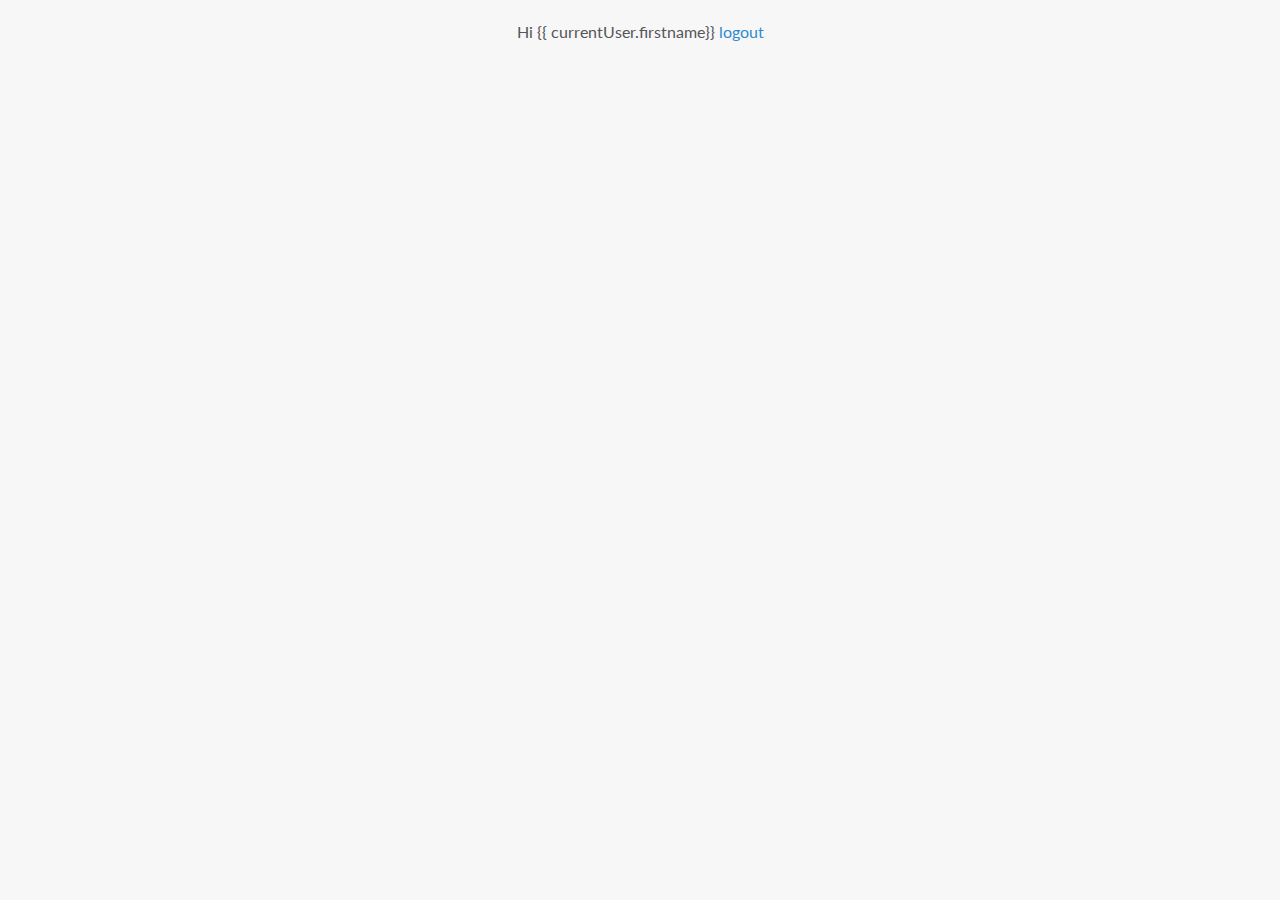
<file: index.html>
<!doctype html>
<html lang="en" ng-app="myApp">
<head>
  <meta charset="UTF-8">
  <title>Office Registration</title>
  <meta name="viewport" content="width=device-width, user-scalable=no">
  <link href='https://fonts.googleapis.com/css?family=Lato:400,100,700,900' rel='stylesheet' type='text/css'>
  <link rel="stylesheet" href="css/style.css">

  <script src="js/lib/angular/angular.min.js"></script>
  <script src="js/lib/angular/angular-route.min.js"></script>
  <script src="js/lib/angular/angular-animate.min.js"></script>

  <script src="https://cdn.firebase.com/js/client/2.2.4/firebase.js"></script>
  <script src="https://cdn.firebase.com/libs/angularfire/1.1.3/angularfire.min.js"></script>

  <script src="js/app.js"></script>
  <script src="js/services/authentication.js"></script>
  <script src="js/controllers/registration.js"></script>
  <script src="js/controllers/success.js"></script>

</head>
<body>
<header>
  <nav class="cf" ng-include="'views/nav.html'"></nav>
</header>
<div class="page">

  <div class="userinfo" ng-show="currentUser" ng-controller="RegistrationController">
    <span class="userinfo">Hi {{ currentUser.firstname}}</span> 
    <a ng-href="#/login" ng-click="logout()">logout</a>
  </div>

  <main class="cf" ng-view>
  </main>
</div>
</body>
</html>
</file>
<file: css/style.css>
html {
  box-sizing: border-box;
}
*, *:before, *:after {
  box-sizing: inherit;
}


html, body, div, span, applet, object, iframe,
h1, h2, h3, h4, h5, h6, p, blockquote, pre,
a, abbr, acronym, address, big, cite, code,
del, dfn, em, img, ins, kbd, q, s, samp,
small, strike, strong, sub, sup, tt, var,
b, u, i, center,
dl, dt, dd, ol, ul, li,
fieldset, form, label, legend,
table, caption, tbody, tfoot, thead, tr, th, td,
article, aside, canvas, details, embed,
figure, figcaption, footer, header, hgroup,
menu, nav, output, ruby, section, summary,
time, mark, audio, video {
  margin: 0;
  padding: 0;
  border: 0;
  font: inherit;
  font-size: 100%;
  vertical-align: baseline; }

html {
  line-height: 1; }

ol, ul {
  list-style: none; }

table {
  border-collapse: collapse;
  border-spacing: 0; }

caption, th, td {
  text-align: left;
  font-weight: normal;
  vertical-align: middle; }

q, blockquote {
  quotes: none; }

  q:before, q:after, blockquote:before, blockquote:after {
    content: "";
    content: none; }

a img {
  border: none; }

article, aside, details, figcaption, figure, footer, header, hgroup, menu, nav, section, summary {
  display: block; }

* {
  -webkit-box-sizing: border-box;
  -moz-box-sizing: border-box;
  box-sizing: border-box; }


/* Base Styles */

.cf:before,
.cf:after {
    content: " "; /* 1 */
    display: table; /* 2 */
}

.cf:after {
    clear: both;
}

html {
  background-color: #F7F7F7;
  min-height: 100%;
  height: auto;
}

body  {
  font-family: Lato, 'Helvetica Nueue', Helvetica, Arial, sans-serif;
  font-size: 1rem;
  line-height: 160%;
  color: #555459;
  line-height: 1.5rem;
    *zoom: 1;
}

.card {
  background: white;
  width: 100%;
  max-width: 850px;
  margin-left: auto;
  margin-right: auto;
  padding: 10px 40px;
  text-align: center;
  position: relative;
  opacity: .95;
  border-radius: 4px;
  border: 1px solid #e8e8e8;
  box-shadow: 0 1px 0 rgba(0,0,0,.25);
}

@media all and (max-width: 400px) {
  main {
    width: 100%;
  }
}

h1, h2, h3, h4, h5, h6 {
  font-family: 'Lato', serif;
  font-weight: 100;
  text-shadow: 1px 1px rgb(255,255,255, 1);
}

a {
  color: #2D8BCF;
  font-family: Lato, 'Helvetica Nueue', Helvetica, Arial, sans-serif;
}

header {
  margin-bottom: 20px;
}

h1{
  font-size: 2.2rem;
  font-weight: 400;
  line-height: 100%;
  margin-bottom: 10px;
  padding-top: 10px;
  font-weight: 700;
    font-family: Lato,appleLogo,sans-serif;
    margin: 0 0 1rem;
}

h2{
  font-weight: 400;
  font-size: 1.5rem;
  line-height: 90%;
  margin-bottom: 5px;
  margin-top: 10px;
}

h3{
  margin-top: 0;
  line-height: 110%;
  margin-bottom: 5px;
}

p {
}

a.small {
  line-height: 100%;
  font-size: .9rem;
}

/* Form Styles */

input {
  width: 100%;
  display: inline-block;
  font-weight: 100;
  padding: 15px;
  margin: 5px 0;
  font-size: 1rem;
  font-weight: 100;
  color: #475B62;
  border: 1px solid #C5C5C5;
  border-radius: 4px;
  outline: 0;
}

input[type=radio] {
  width: auto;
}


.ng-enter.ng-enter-active,
.ng-leave {
  opacity: 1;
  height: 80px;
  overflow: hidden;
}

.ng-leave.ng-leave-active,
.ng-enter {
  opacity: 0;
  height: 0;
  overflow: hidden;
}

.btn {
    display: inline-block;
    padding: 12px 24px;
    margin-bottom: 0;
    font-size: 1.3rem;
    font-size: 400;
    line-height: 140%;
    text-align: center;
    text-decoration: none;
    white-space: nowrap;
    vertical-align: middle;
    cursor: pointer;
    border: 1px solid transparent;
    border-radius: 4px;
    background: #C61C6F;
    color: white;
    background-color: #2D8BCF;
    background-size: 18px 18px;
    min-width: 28px;
    min-height: 28px;
    background-position: center center;
    background-repeat: no-repeat;
    -webkit-user-select: none;
       -moz-user-select: none;
        -ms-user-select: none;
         -o-user-select: none;
            user-select: none;
}


.btn .btn-left { float: left; }
.btn .btn-right { float: right; }
.btn:hover { background-color: #DC322F; }

.btn-list { background-image: url(../images/icons/icon_list.png); }
.btn-checkin { background-color: #859835; background-image: url(../images/icons/icon_checkmark.png); }
.btn-delete { background-color: #C94C24; background-image: url(../images/icons/icon_trash.png); }
.btn-love { background-image: url(../images/icons/icon_heart.png); }
.btn-email { background-image: url(../images/icons/icon_email.png); }
.btn-meeting { background-image:  url(../images/icons/icon_meeting.png); }

.btn-pick {
  background: #2D8BCF url(../images/icons/icon_dice.png) 5px center no-repeat;
  background-size: 20px 20px;
  padding: 5px 5px 5px 30px;
  font-size: .8em;
  margin: 0 auto;
}

.btn-reset {
  background: #CB4B19 url(../images/icons/icon_reset.png)  5px center no-repeat;
  background-size: 20px 20px;
  padding: 5px 5px 5px 50px;
}


/*buttons*/

fieldset {
  margin: 10px 0;
}

.textintro h1 {
  margin: 0;
  padding: 0;
  margin-top: 20px;
}

.search {
  background: #F5F5F5;
  width: 100%;
  margin: 0 auto;
  margin-top: 10px;
  padding: 20px 30px;
  border-radius: 4px;
  text-align: left;
  font-size: 1.1rem;
  font-family: Lato, 'Helvetica Nueue', Helvetica, Arial, sans-serif;
}

.search h2 {
  color: #124E61;
  margin-bottom: 10px;
}

.search select {
  font-size: 1rem;
  padding: 10px 0 10px 15px;
  color: #475B62;
  background: rgba(255,255,255,0.4);
  border: 1px solid rgba(0,0,0,0.3);
}

.search input[type="text"] {
  margin-bottom: 10px;
}

.search input[type="checkbox"] {
  display: inline;
    background-color: #ddd;
    border: 1px solid #C5C5C5;
    display: inline-block;
    margin-right: 15px;
    -webkit-appearance: none;
}

.search label {
  font-size: 1rem;
  font-family: Lato, 'Helvetica Nueue', Helvetica, Arial, sans-serif;
  color: #576E75;
}

.search .formgroup {
  float: left;
  width: 33%;
}

.search .buttons {
  display: block;
  width: 33%;
  float: right;
  text-align: right;
}

@media all and (max-width: 700px) {
  .search .formgroup {
    width: 50%;
  }

  .search .buttons {
    width: 100%;
    float: right;
  }
}

@media all and (max-width: 550px) {
  .search .formgroup {
    width: 100%;
  }
}

/* user List Styles */

.userlist {
  width: 100%;
  margin: 0 auto;
  opacity: .95;
  z-index: 10;
  margin-top: 20px;
}

.userlist ul {
  margin: 0;
  padding: 0;
}

.userlist li {
  width: 50%;
  float: left;
  padding: 12px;
  margin-bottom: 10px;
  -webkit-transition: all 0.3s ease-out;
  -moz-transition: all 0.3s ease-out;
  -o-transition: all 0.3s ease-out;
  transition: all 0.3s ease-out;
  border: 1px solid transparent;
}

.userlist li:hover {
  border: 1px solid #C5C5C5;
  border-radius: 4px;
}

.userlist li.expanded {
  width: 100%;
}

.userlist li.expanded form {
  width: 100%;
  padding: 10px 0;
}

.userlist li.expanded form input {
  width: 80%;
}


.userlist li.expanded .btn-love {
  background-color: #C61C6F;
}

.userlist .buttons {
  display: block;
  float: left;
  text-align: left;
  margin-right: 5px;
}

.userlist .info {
  display: block;
  float: left;
  text-align: left;
}

@media all and (max-width: 600px) {
  .userlist li {
    width: 100%;
  }

  .userlist  .info  {
    width: 70%;
  }
}

ul.awardslist {
  margin-top:5px;
}

ul.awardslist li {
  width: auto;
  padding: 5px 5px 0 10px;
  margin: 2px;
  background-color: #797979;
  color: white;
  font-weight: normal;
  border-radius: 4px;
  font-family: Lato, 'Helvetica Nueue', Helvetica, Arial, sans-serif;
}

ul.awardslist li:hover {
  background-color: #F5974E;
}

ul.awardslist li .btn-delete {
  background-color: transparent;
  background-size: 15px 15px;
  background-position: center 40%;
  margin:0;
  border: none;
}

ul.awardslist li .award {
  padding-right: 15px;
}

nav {
  width: 100%;
  background: #fff;
  box-shadow: 0 1px 1px rgba(0,0,0,.1);
}

.branding {
  float: left;
  margin: 20px;
}

.branding a {
  width: 80%;
  font-size: 1.6em;
  text-align: left;
  color: #1B7998;
  text-decoration: none;
  text-align: left;
}

.branding a:hover {
  color: none;
}


nav ul {
  width: 60%;
  float: right;
}

nav ul li {
  float: right;
  color: #145266;
  font-family: Lato, 'Helvetica Nueue', Helvetica, Arial, sans-serif;
  margin: 10px 0;
  font-size: 1.1em;
}

nav ul li.user {
  background-color: #D24244;
  color: #EFC94C;
  font-family: Lato, 'Helvetica Nueue', Helvetica, Arial, sans-serif;
}

nav ul li.user.hello {
  margin-left: 60px;
  padding: 10px 15px;
}

nav ul li a {
  float: left;
  text-decoration: none;
  padding: 10px 15px;
  border-radius: 4px;
}

nav li a:hover {
  color: #E76C5A;
}

.userinfo {
  text-align: center;
  font-family: Lato, 'Helvetica Nueue', Helvetica, Arial, sans-serif;
  padding-bottom: 5px;
}

.userinfo a {
  color: #2D8BCF;
}

.userinfo input {
    width: auto;
}

.addmeeting {
    width:100%;
}

.addmeeting .inputwrapper {
  margin-right:80px;
}

.addmeeting .inputwrapper input {
    float: left;
    width: 100%;
}

.addmeeting button {
  width: 60px;
  margin-left: 20px;
  vertical-align: center;
}

.meetings {
  padding-top: 10px;
}

.meetings h2 {
  padding-bottom: 5px;
}

.meetings .meeting {
  display: inline-block;
  padding: 10px 20px 10px 15px;
  margin: 3px 10px;
  border-radius: 4px;
  border: 1px solid #C5C5C5;


}

.meetings .meeting .btn {
  margin-right: 4px;
  padding: 1px 8px;
}

.meetings .meeting .text {
  display: inline-block;
  vertical-align: bottom;
}

.meetings .meeting .text a{
  text-decoration: none;
}

.tooltip {
  position: relative;
}

.tooltip span {
  background: #FFF;
  color: #000;
  font-size: .8em;
  bottom: 100%;
  display: block;
  left: -20px;
  opacity: 0;
  padding: 2px 13px;
  margin-bottom: 5px;
  pointer-events: none;
  position: absolute;
  border-radius: 4px;
  box-shadow: none;
  border: 1px solid #C5C5C5;
  -webkit-transform: translateY(25px);
     -moz-transform: translateY(25px);
      -ms-transform: translateY(25px);
       -o-transform: translateY(25px);
          transform: translateY(25px);
  -webkit-transition: all .25s ease-out;
     -moz-transition: all .25s ease-out;
      -ms-transition: all .25s ease-out;
       -o-transition: all .25s ease-out;
          transition: all .25s ease-out;
}

.tooltip:hover span {
  opacity: 1;
  pointer-events: auto;
  -webkit-transform: translateY(0px);
     -moz-transform: translateY(0px);
      -ms-transform: translateY(0px);
       -o-transform: translateY(0px);
          transform: translateY(0px);
}

.checkinslist { margin-top: 20px; }
.checkinslist h1 { color: #2D8BCF; }
.checkin h2 {
  margin: 0;
  padding: 0;
}
.checkin .btn {
  padding: 0;
  margin: 0 3px;
}

.checkinslist h3 { color: #657B83; }

input.ng-invalid.ng-touched {
  border: 1px solid #DA3637;
}

input.ng-valid.ng-touched {
  border: 1px solid #509D12;
}

.ng-invalid .btn {
  background: gray;
}

.error {
  color: red;
  padding-bottom: 10px;
}
</file>
